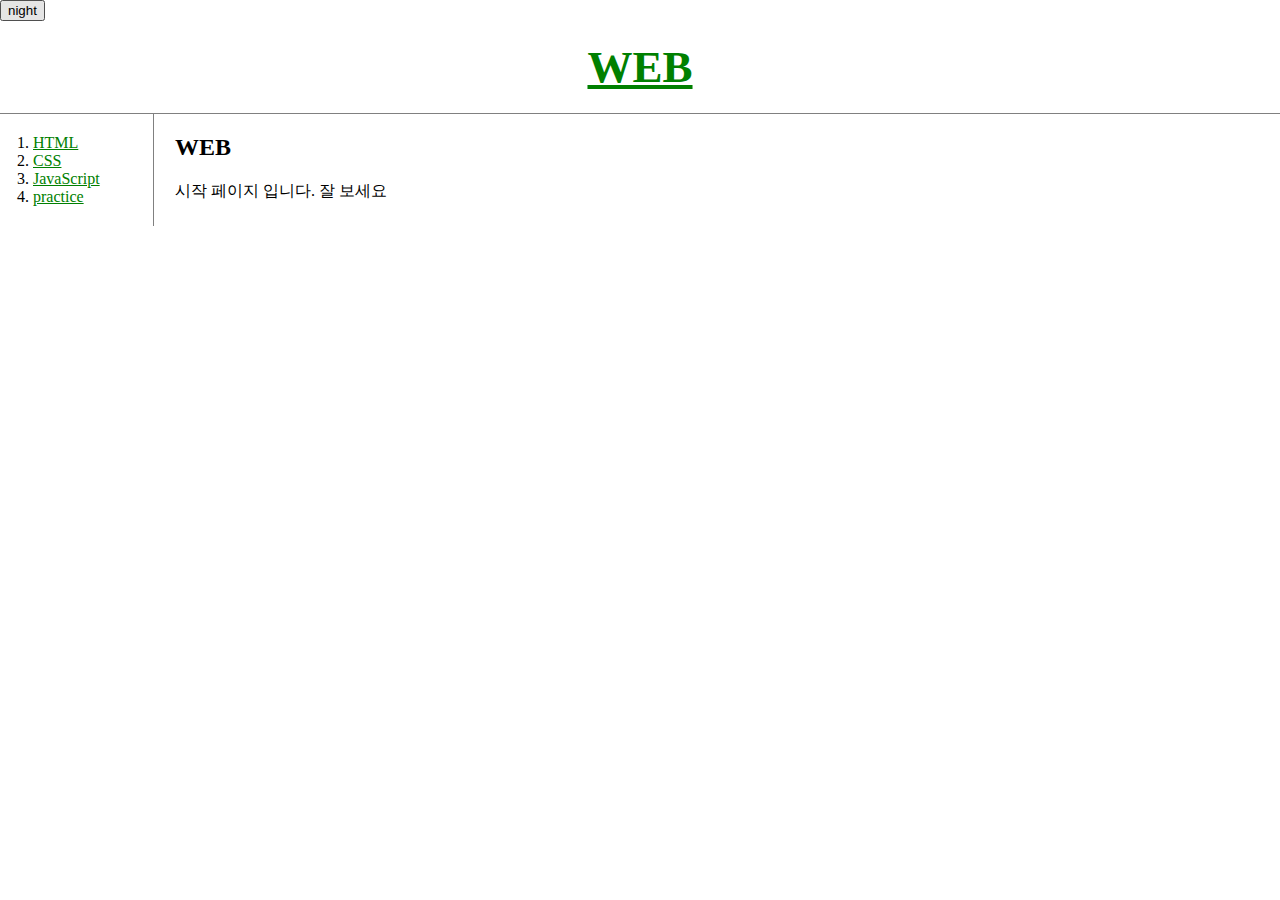
<file: index.html>
<!doctype html>
<head>
  <title>WEB1 - Welcome</title>
  <meta charset="utf-8">
  <link rel="stylesheet" href="style.css">
  <script src="https://ajax.googleapis.com/ajax/libs/jquery/3.5.1/jquery.min.js"></script>
  <script src="color.js"></script>
</head>

<body>
  <input type="button" value="night" onclick="
    nightDayHandler(this);
  ">
  <h1><a href="index.html">WEB</a></h1>
  <div id="grid">
  <ol>
    <li><a href="1.html">HTML</a></li>
    <li><a href="2.html">CSS</a></li>
    <li><a href="3.html">JavaScript</a></li>
    <li><a href="practice.html">practice</a></li>
  </ol>
<div id="article">
  <h2>WEB</h2>
    <p>
      시작 페이지 입니다. 잘 보세요
    </p>
  </div>
  </div>
  </body>
</html>
</file>
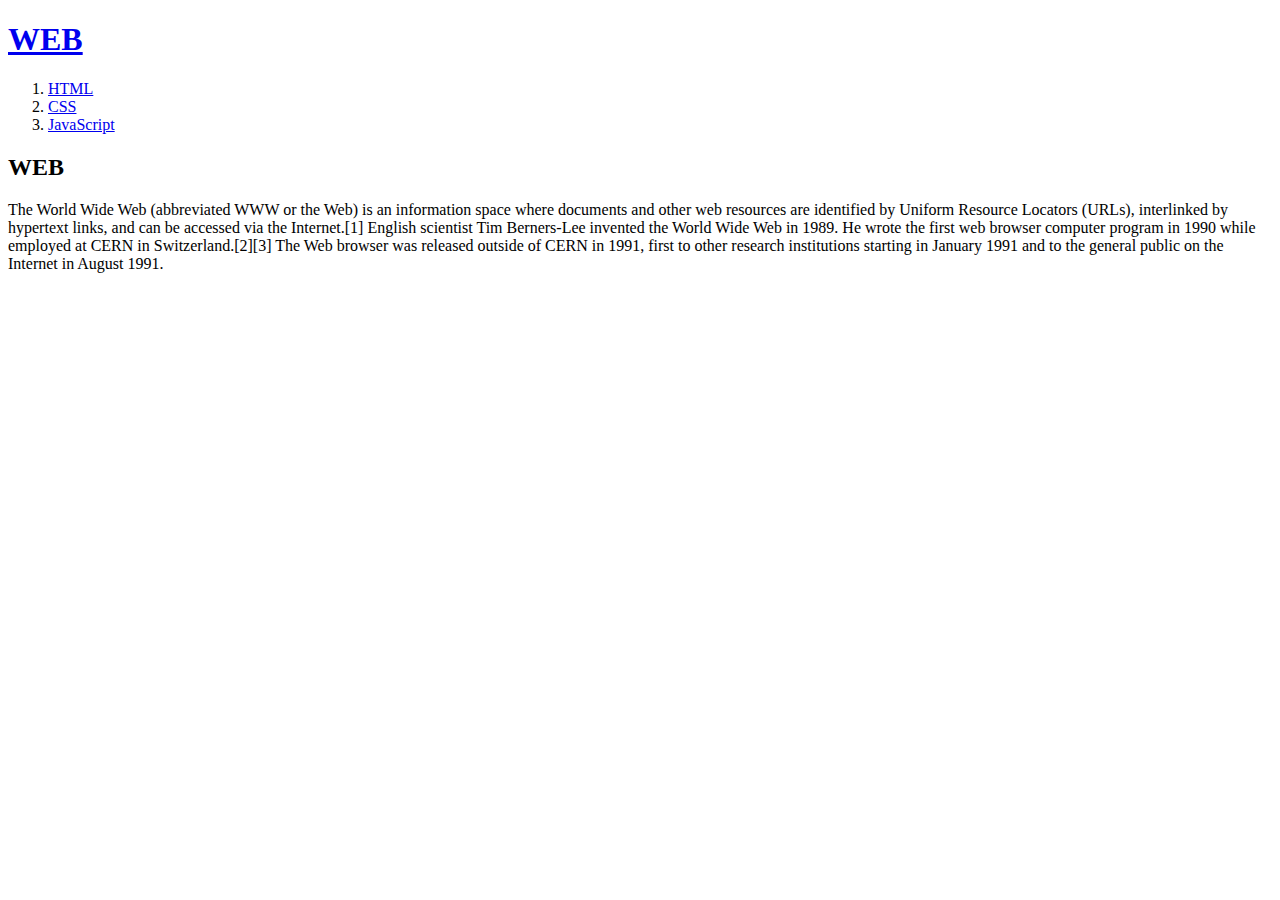
<file: nodejs/index.html>
<!doctype html>
<html>
<head>
  <title>WEB1 - Welcome</title>
  <meta charset="utf-8">
</head>
<body>
  <h1><a href="index.html">WEB</a></h1>
  <ol>
    <li><a href="1.html">HTML</a></li>
    <li><a href="2.html">CSS</a></li>
    <li><a href="3.html">JavaScript</a></li>
  </ol>
  <h2>WEB</h2>
  <p>The World Wide Web (abbreviated WWW or the Web) is an information space where documents and other web resources are identified by Uniform Resource Locators (URLs), interlinked by hypertext links, and can be accessed via the Internet.[1] English scientist Tim Berners-Lee invented the World Wide Web in 1989. He wrote the first web browser computer program in 1990 while employed at CERN in Switzerland.[2][3] The Web browser was released outside of CERN in 1991, first to other research institutions starting in January 1991 and to the general public on the Internet in August 1991.
  </p>
</body>
</html>
</file>
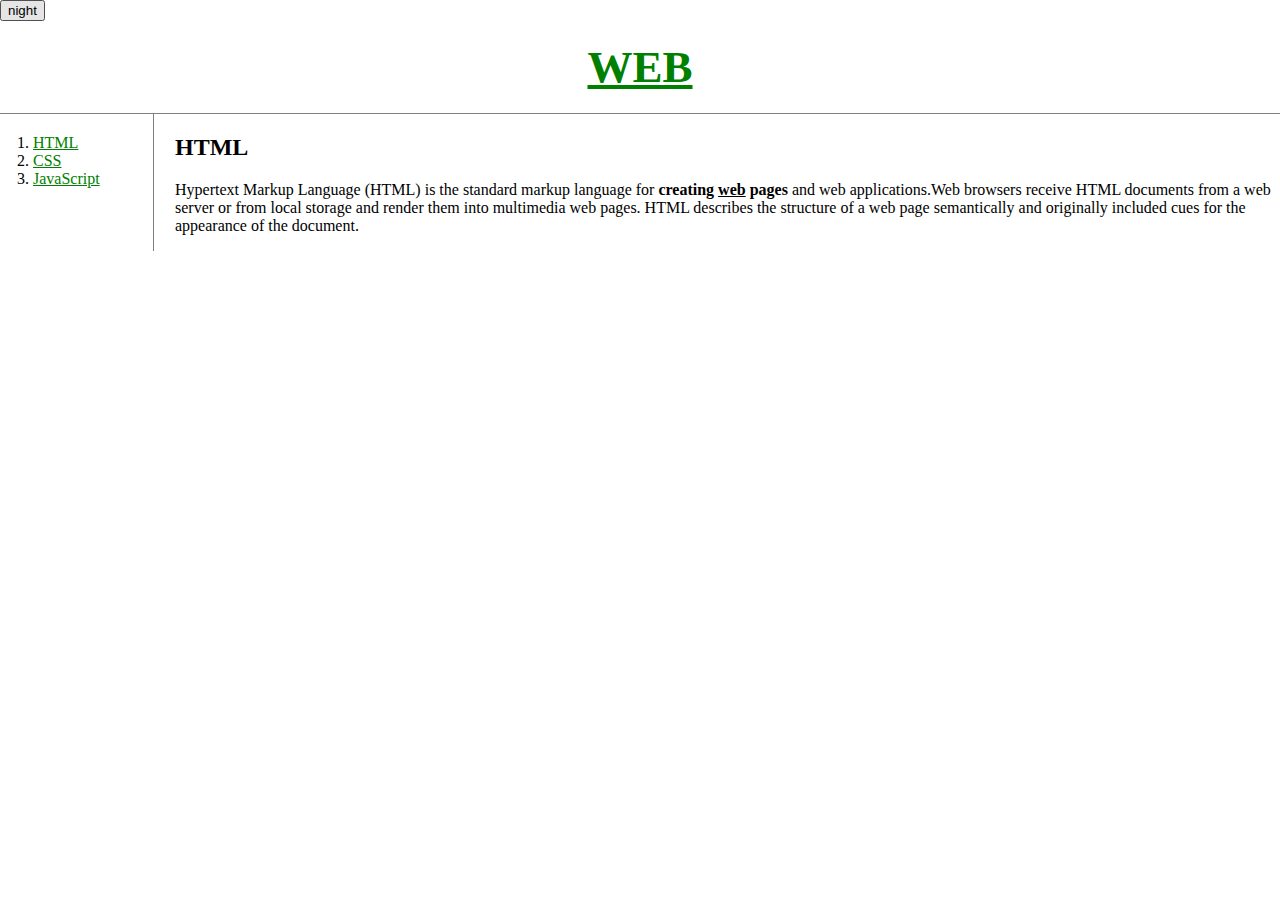
<file: 1.html>
<!doctype html>
<head>
  <title>WEB1 - HTML</title>
  <meta charset="utf-8">
  <link rel="stylesheet" href="style.css">
  <script src="https://ajax.googleapis.com/ajax/libs/jquery/3.5.1/jquery.min.js"></script>
  <script src="color.js"></script>
</head>

<body>
  <input type="button" value="night" onclick="
    nightDayHandler(this);
  ">
  <h1><a href="index.html">WEB</a></h1>
  <div id="grid">
  <ol>
    <li><a href="1.html">HTML</a></li>
    <li><a href="2.html">CSS</a></li>
    <li><a href="3.html">JavaScript</a></li>
  </ol>

<div id="article">
  <h2>HTML</h2>
  <p>Hypertext Markup Language (HTML) is the standard markup language for
    <strong>creating <u>web</u> pages</strong>
    and web applications.Web browsers receive HTML documents from a web server or from local storage
    and render them into multimedia web pages. HTML describes the structure of a web page semantically and originally
    included cues for the appearance of the document.</p>
  </div>
    </div>
</body>
</html>
</file>
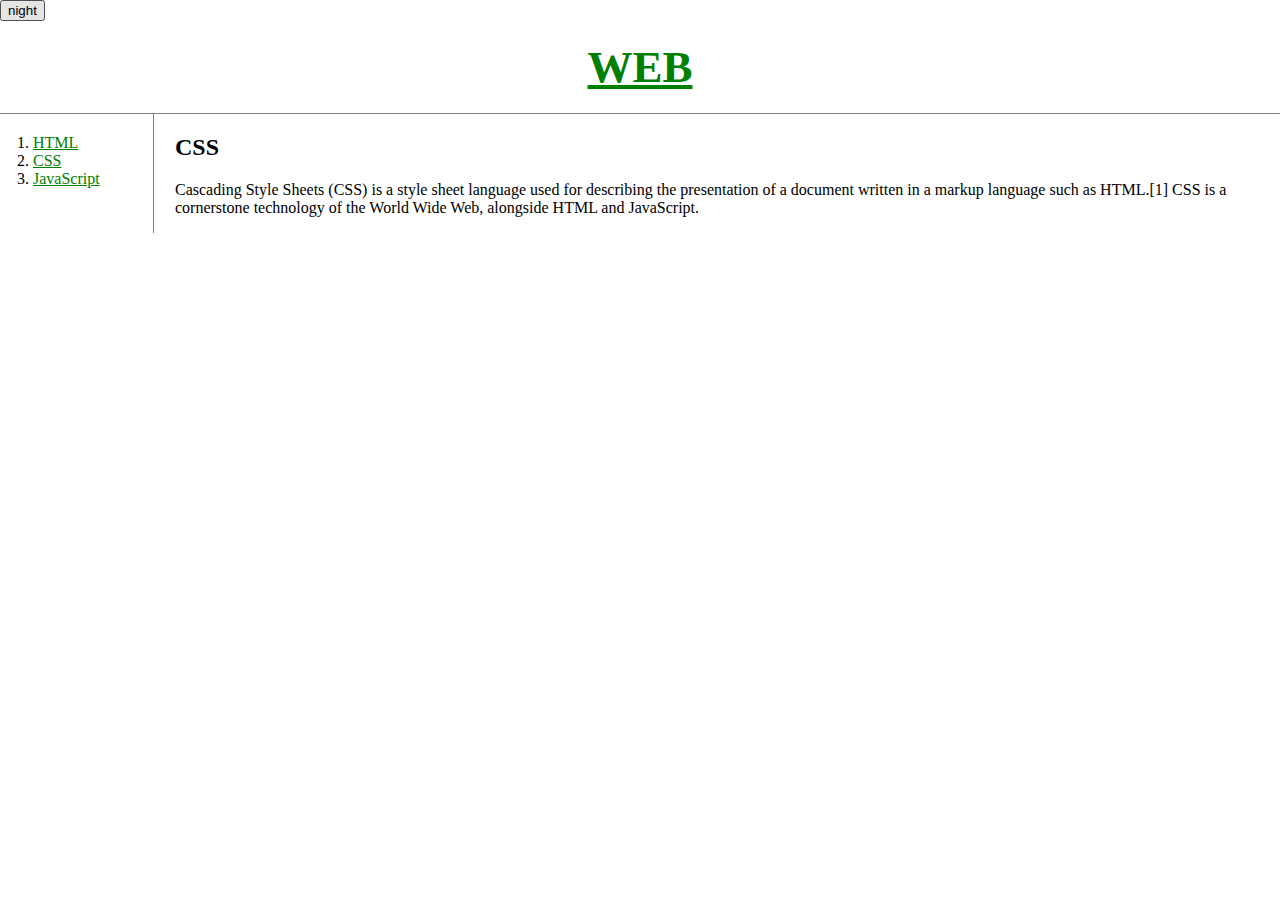
<file: 2.html>
<!doctype html>
<head>
  <title>WEB1 - CSS</title>
  <meta charset="utf-8">
  <link rel="stylesheet" href="style.css">
  <script src="https://ajax.googleapis.com/ajax/libs/jquery/3.5.1/jquery.min.js"></script>
  <script src="color.js"></script>
</head>

<body>
  <input type="button" value="night" onclick="
    nightDayHandler(this);
  ">
  <h1><a href="index.html">WEB</font></a></h1>
  <div id="grid">
    <ol>
      <li><a href="1.html">HTML</font></a></li>
      <li><a href="2.html">CSS</font></a></li>
      <li><a href="3.html">JavaScript</font></a></li>
    </ol>

    <div id="article">
      <h2>CSS</h2>
      <p>
        Cascading Style Sheets (CSS) is a style sheet language used for describing
        the presentation of a document written in a markup language such as HTML.[1]
        CSS is a cornerstone technology of the World Wide Web, alongside HTML and JavaScript.
      </p>
    </div>
  </div>
</body>
</html>
</file>
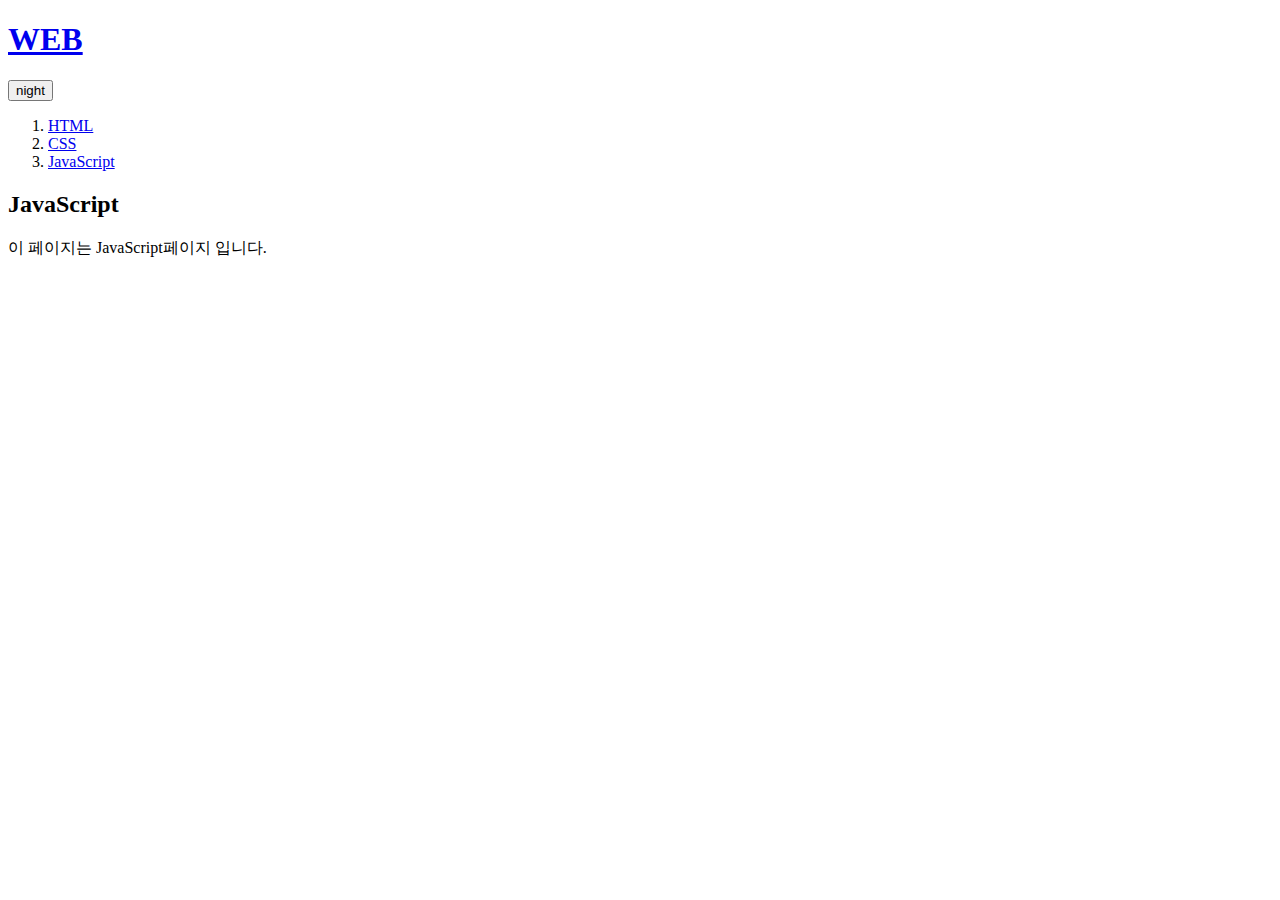
<file: 3.html>
<!doctype html>
<head>
  <title>WEB1 - JavaScript</title>
  <meta charset="utf-8">
  <!--
  <link rel="stylesheet" href="style.css">
-->
  <script src="https://ajax.googleapis.com/ajax/libs/jquery/3.5.1/jquery.min.js"></script>
  <script src="color.js"></script>

</head>

<body>
  <h1><a href="index.html">WEB</a></h1>
  <input type="button" value="night" onclick="
    nightDayHandler(this);
  ">

  <div id="grid">
  <ol>
    <li><a href="1.html">HTML</a></li>
    <li><a href="2.html">CSS</a></li>
    <li><a href="3.html">JavaScript</a></li>
  </ol>

  <div id="article">
  <h2>JavaScript</h2>
  <p>
    이 페이지는 JavaScript페이지 입니다.
  </p>
</div>
</div>
</body>
</html>













<!--
<input type="button" value="Night" onclick="
  document.querySelector('body').style.backgroundColor = '#1e1f21';
  document.querySelector('body').style.color = 'white';
">
<input type="button" value="Day" onclick="
  document.querySelector('body').style.backgroundColor = 'white';
  document.querySelector('body').style.color = 'black';
">
-->
</file>
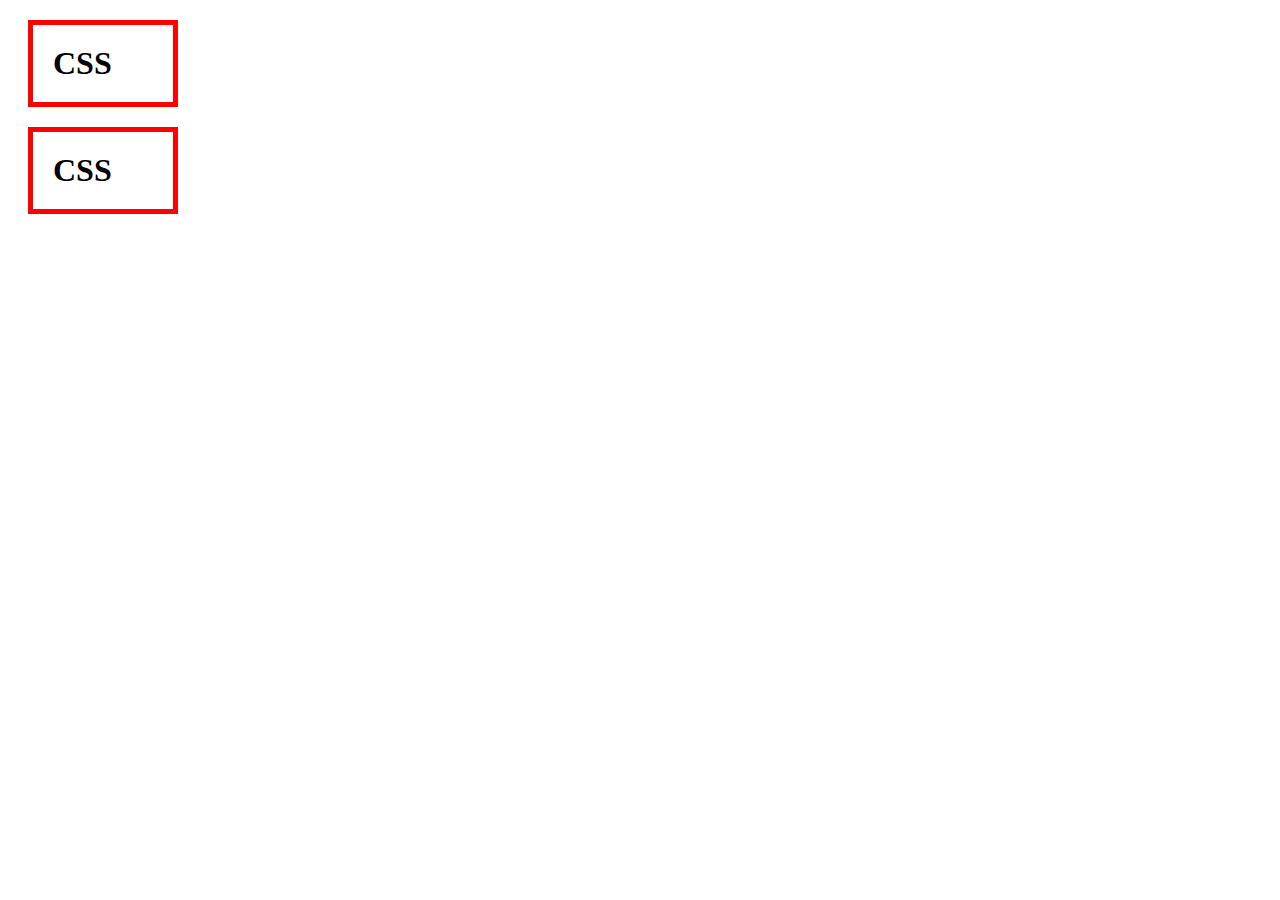
<file: box.html>
<!DOCTYPE html>
  <head>
    <meta charset="utf-8">
    <title></title>
    <style>
      h1{
        border:5px solid red;
        padding:20px;
        margin:20px;
        display: block;
        width: 100px;
      }
    </style>
  </head>
  <body>
    <h1>CSS</h1>
    <h1>CSS</h1>
  </body>
</html>
</file>
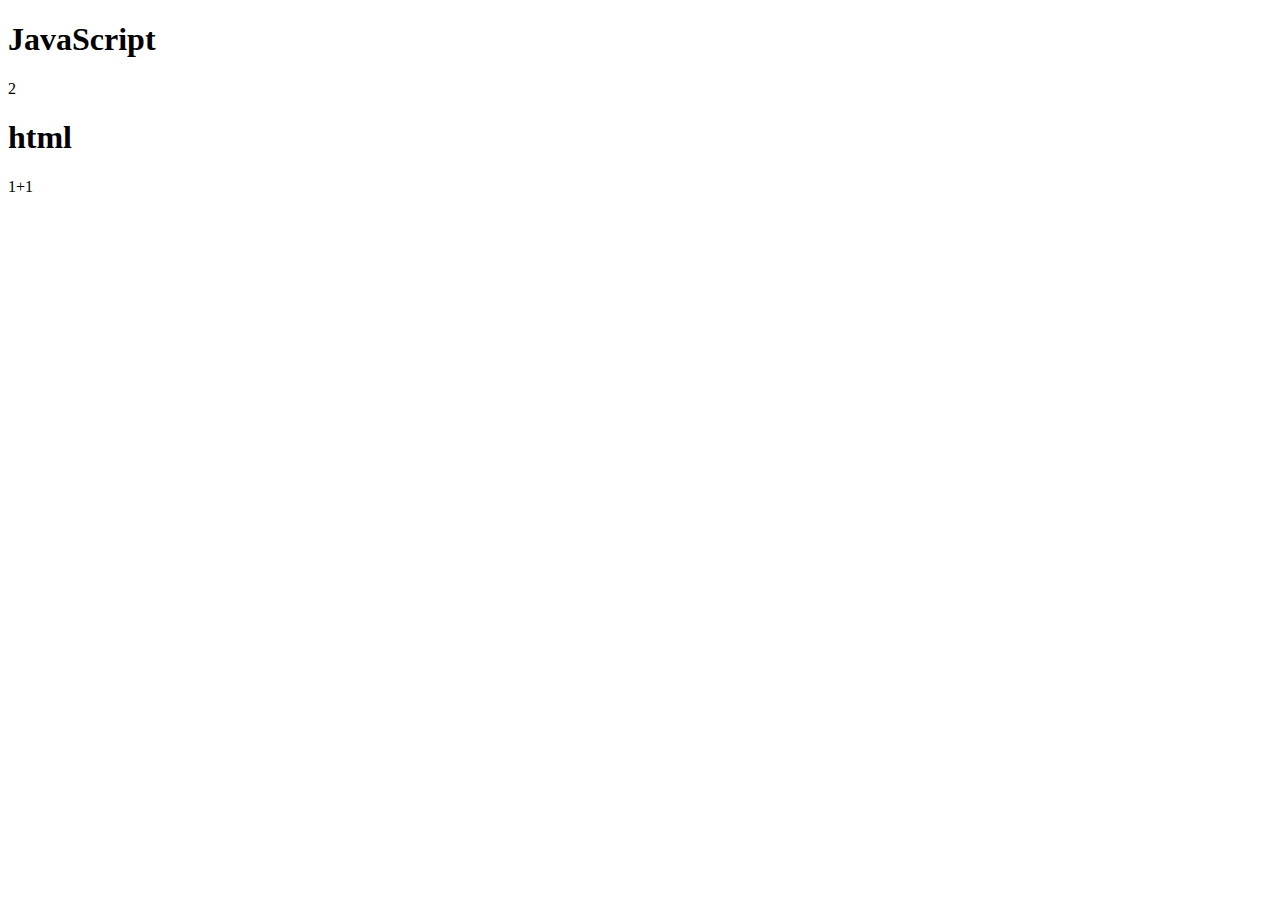
<file: ex1.html>
<!DOCTYPE html>
  <head>
    <meta charset="utf-8">
    <title></title>
  </head>
  <body>
    <h1>JavaScript</h1>
    <script>
      document.write(1+1);
    </script>
    <h1>html</h1>
    1+1
  </body>
</html>
</file>
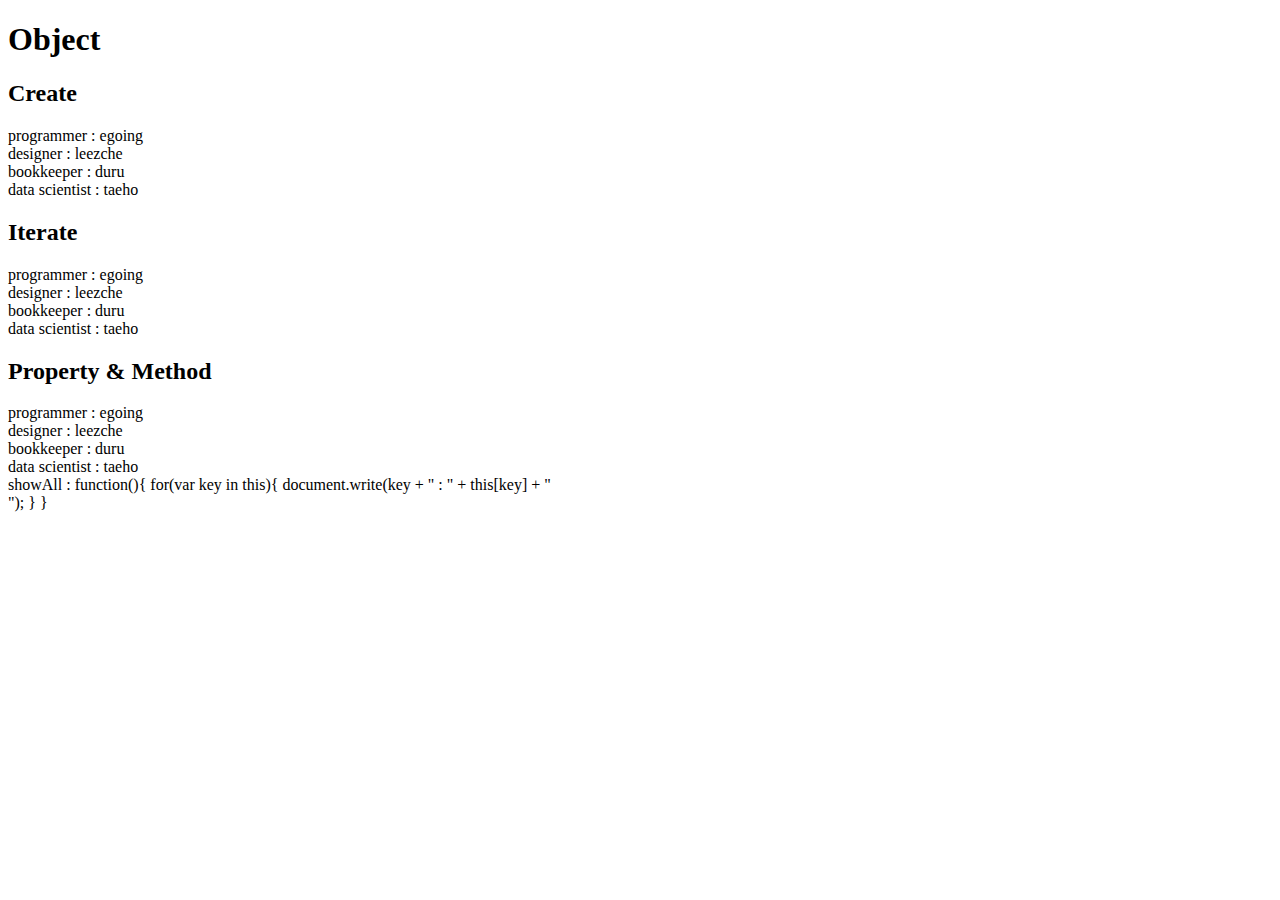
<file: ex10.html>
<!DOCTYPE html>
  <head>
    <meta charset="utf-8">
    <title></title>
  </head>
  <body>
    <h1>Object</h1>
    <h2>Create</h2>
    <script>
      var coworkers = {
        "programmer" : "egoing",
        "designer" : "leezche"
      };
      document.write("programmer : " + coworkers.programmer + "<br>");
      document.write("designer : " + coworkers.designer + "<br>");
      coworkers.bookkeeper = "duru";
      document.write("bookkeeper : " + coworkers.bookkeeper + "<br>");
      coworkers["data scientist"] = "taeho";
      document.write("data scientist : " + coworkers["data scientist"] + "<br>");
    </script>
    <h2>Iterate</h2>
    <script>
      for(var key in coworkers){
        document.write(key + " : " + coworkers[key] + "<br>");
      }
    </script>
    <h2>Property & Method</h2>
    <script>
      coworkers.showAll = function(){
        for(var key in this){
          document.write(key + " : " + this[key] + "<br>");
        }
      }
      coworkers.showAll();
    </script>
  </body>
</html>
</file>
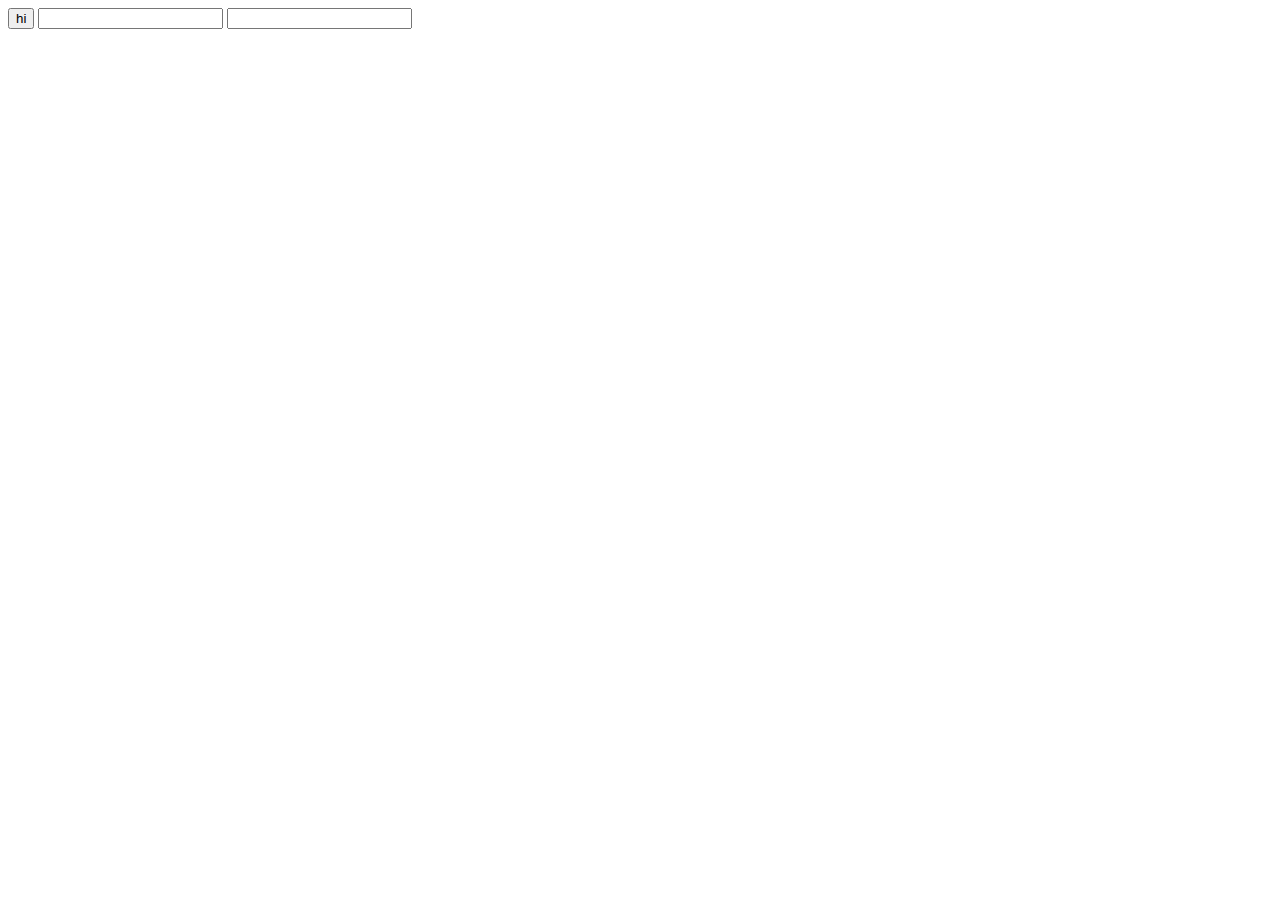
<file: ex2.html>
<!DOCTYPE html>
  <head>
    <meta charset="utf-8">
    <title></title>
  </head>
  <body>
    <input type="button" value="hi" onclick="alert('hi')">
    <input type="text" onchange="alert('changed')">
    <input type="text" onkeydown="alert('key down')">
  </body>
</html>
</file>
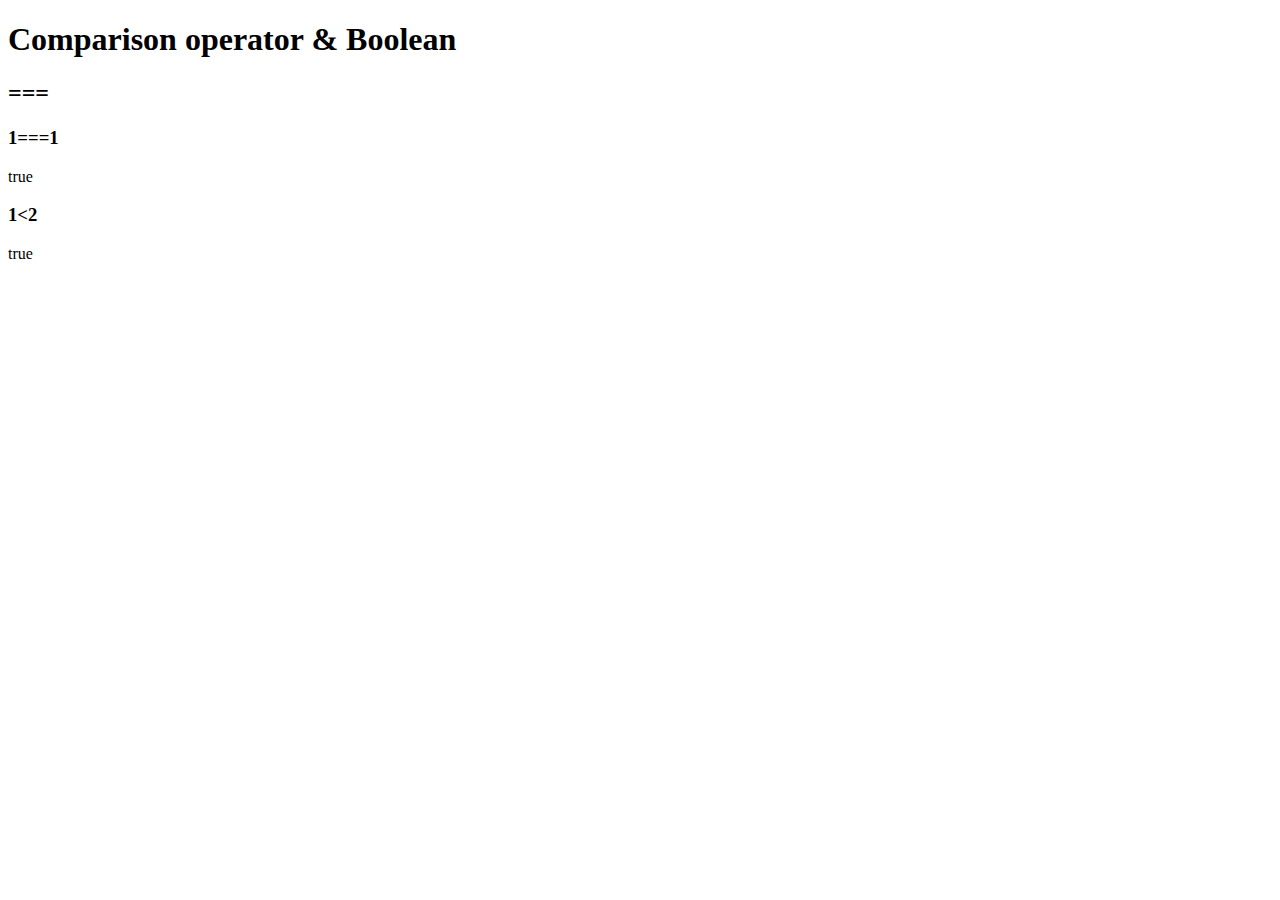
<file: ex4.html>
<!DOCTYPE html>
  <head>
    <meta charset="utf-8">
    <title></title>
  </head>
  <body>
    <h1>Comparison operator & Boolean</h1>
    <h2>===</h2>
    <h3>1===1</h3>
    <script>
      document.write(1===1);
    </script>

    <h3>1&lt;2</h3>
    <script>
      document.write(1<2);
    </script>
  </body>
</html>
</file>
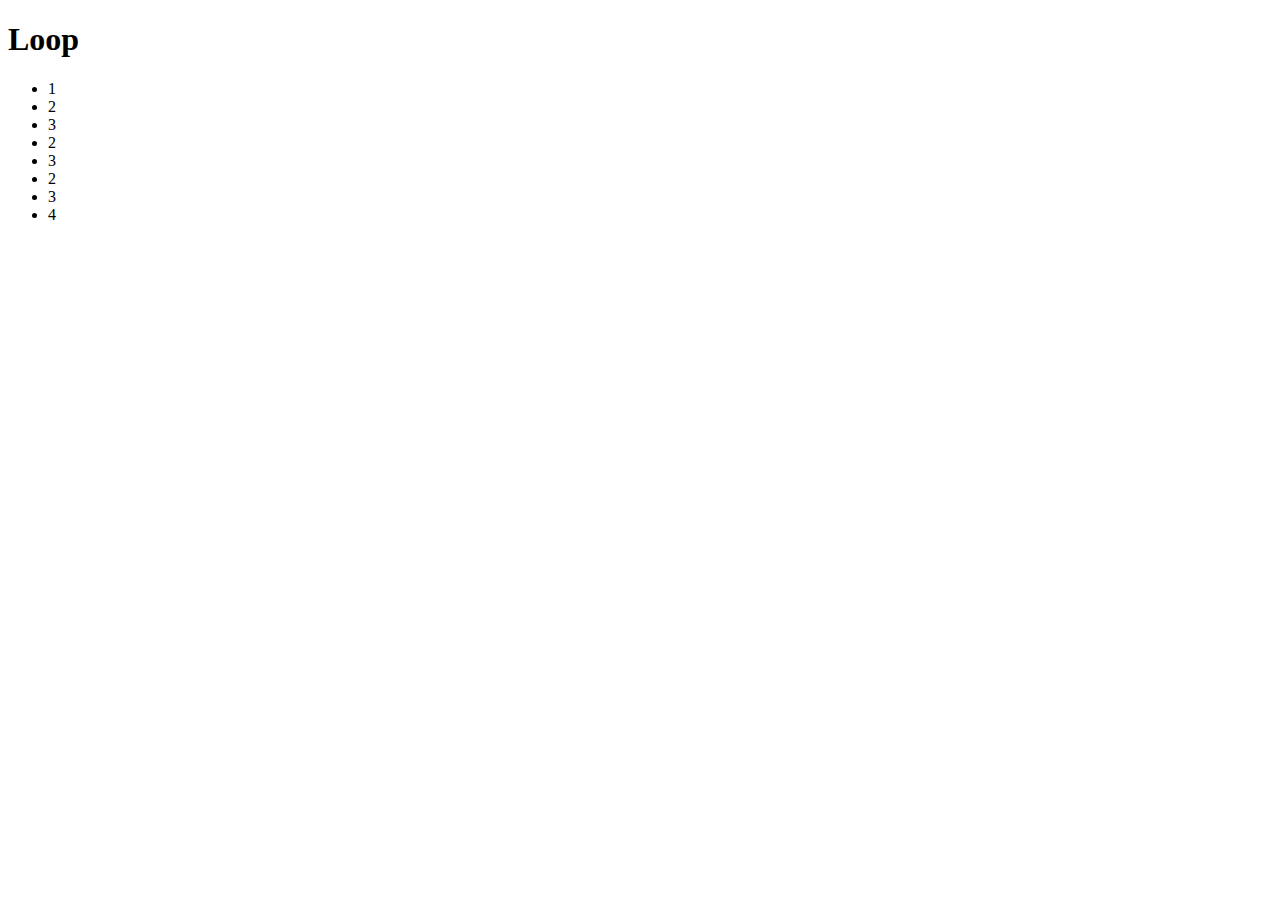
<file: ex7.html>
<!DOCTYPE html>
  <head>
    <meta charset="utf-8">
    <title></title>
  </head>
  <body>
    <h1>Loop</h1>
    <ul>
    <script>
      document.write('<li>1</li>');
      for(var i = 0; i<3; i++){
        document.write('<li>2</li>');
        document.write('<li>3</li>');
      }
      document.write('<li>4</li>');
    </script>
    </ul>
  </body>
</html>
</file>
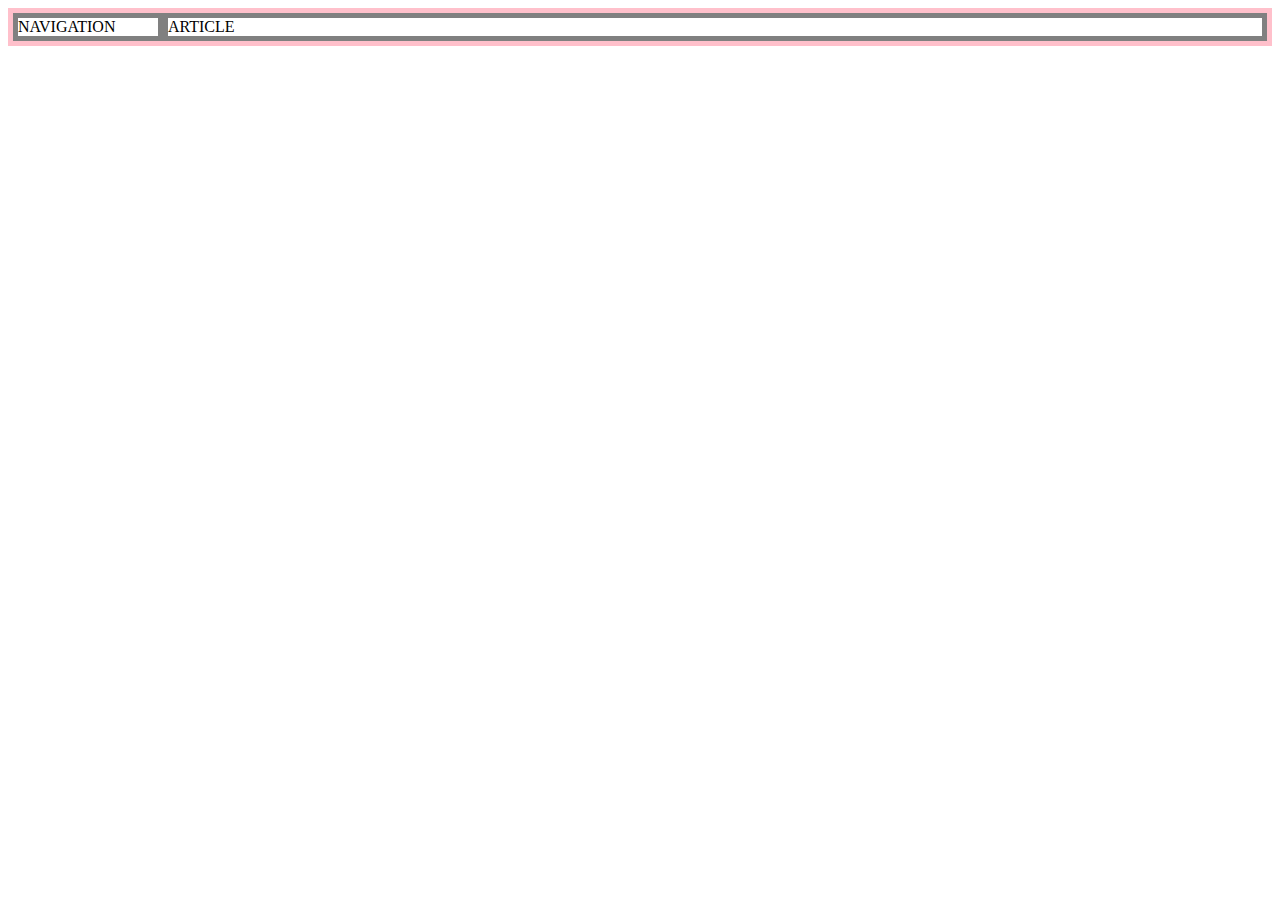
<file: grid.html>
<!DOCTYPE html>
  <head>
    <meta charset="utf-8">
    <title></title>
    <style>
      #grid{
        border:5px solid pink;
        display: grid;
        grid-template-columns: 150px 1fr;
      }
      div{
        border:5px solid gray;
      }
    </style>
  </head>
  <body>
    <div id="grid">
      <div>NAVIGATION</div>
      <div>ARTICLE</div>
    </div>
  </body>
</html>
</file>
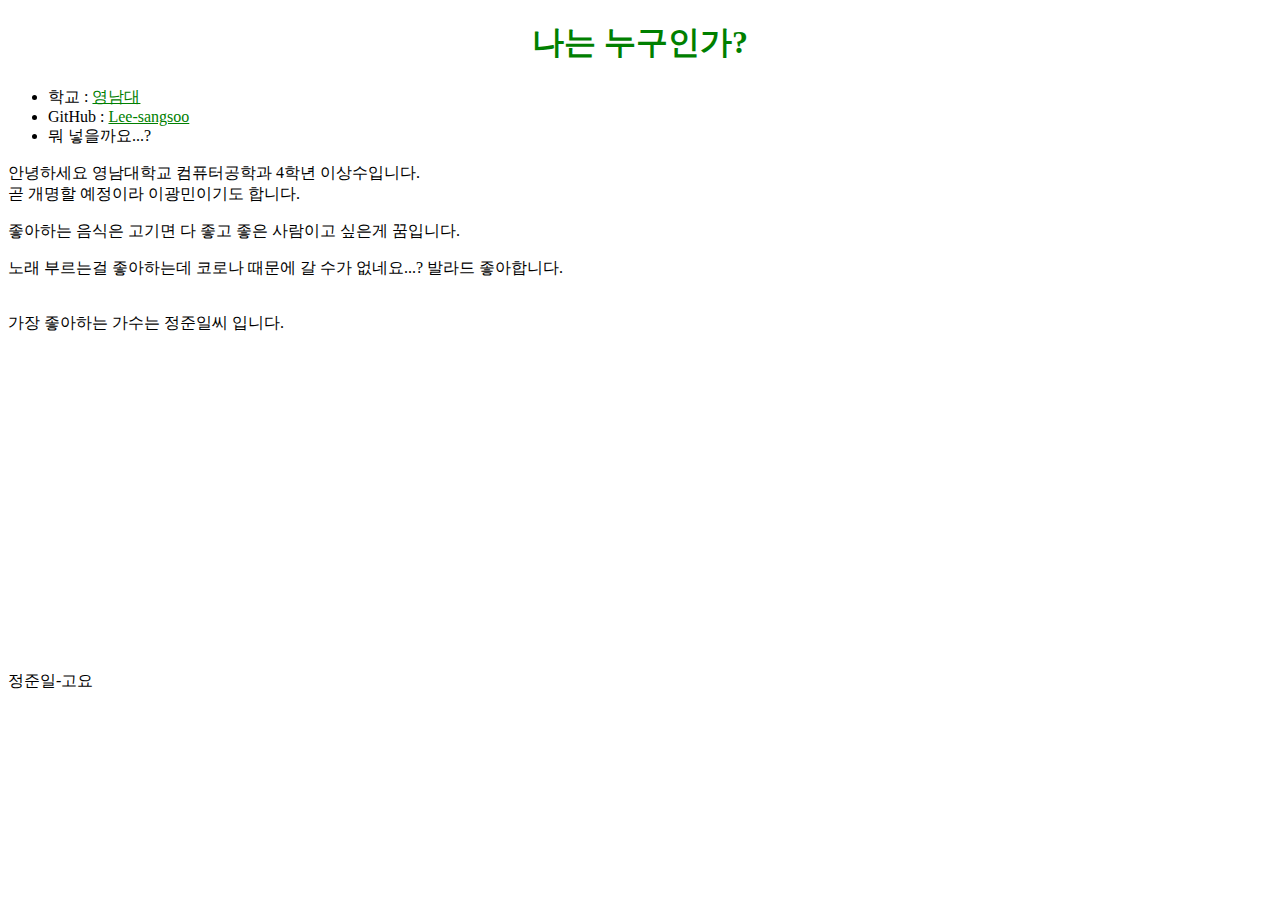
<file: practice.html>
<!doctype html>
<head>
  <title>내 이름은 이광민 개발자죠</title>
  <meta charset="utf-8">
<!-- 방문자 분석을 위한 스크립 -->
  <!-- Global site tag (gtag.js) - Google Analytics -->
  <script async src="https://www.googletagmanager.com/gtag/js?id=G-8YQPY8S5SZ"></script>
  <script>
    window.dataLayer = window.dataLayer || [];
    function gtag(){dataLayer.push(arguments);}
    gtag('js', new Date());

    gtag('config', 'G-8YQPY8S5SZ');
  </script>
</head>

<style>
  a {
    color : green;
  }
</style>


<body>
  <h1 style="text-align:center; color:blue"><a href="practice.html" style="text-decoration:none">나는 누구인가?</a></h1>

  <ul>
    <li>학교 : <a href="http://www.yu.ac.kr/index.php">영남대</a></li>
    <li>GitHub : <a href="https://github.com/Lee-sangsoo">Lee-sangsoo</a></li>
    <li>뭐 넣을까요...?</li>
  </ul>

  <p>
    안녕하세요 영남대학교 컴퓨터공학과 4학년 이상수입니다. <br>곧 개명할 예정이라 이광민이기도 합니다.
  </p>
  <p>
    좋아하는 음식은 고기면 다 좋고 좋은 사람이고 싶은게 꿈입니다.
  </p>
  <p>
    노래 부르는걸 좋아하는데 코로나 때문에 갈 수가 없네요...? 발라드 좋아합니다.
  </p>
  <p>
    <br>가장 좋아하는 가수는 정준일씨 입니다. <br><br>
    <iframe width="560" height="315" src="https://www.youtube.com/embed/E8Xh-0kjqEQ" frameborder="0" allow="accelerometer; autoplay; clipboard-write; encrypted-media; gyroscope; picture-in-picture" allowfullscreen></iframe>
    <br>정준일-고요
  </p>


<!-- 댓글을 달기 위한 기능 스크립트 -->
  <div id="disqus_thread"></div>
  <script>
      /**
      *  RECOMMENDED CONFIGURATION VARIABLES: EDIT AND UNCOMMENT THE SECTION BELOW TO INSERT DYNAMIC VALUES FROM YOUR PLATFORM OR CMS.
      *  LEARN WHY DEFINING THESE VARIABLES IS IMPORTANT: https://disqus.com/admin/universalcode/#configuration-variables    */
      /*
      var disqus_config = function () {
      this.page.url = PAGE_URL;  // Replace PAGE_URL with your page's canonical URL variable
      this.page.identifier = PAGE_IDENTIFIER; // Replace PAGE_IDENTIFIER with your page's unique identifier variable
      };
      */
      (function() { // DON'T EDIT BELOW THIS LINE
      var d = document, s = d.createElement('script');
      s.src = 'https://web1-aogseyesop.disqus.com/embed.js';
      s.setAttribute('data-timestamp', +new Date());
      (d.head || d.body).appendChild(s);
      })();
  </script>
  <noscript>Please enable JavaScript to view the <a href="https://disqus.com/?ref_noscript">comments powered by Disqus.</a></noscript>
<!-- 댓글을 달기 위한 기능 스크립트 -->


<!-- 채팅을 위한 스크립트 -->
  <!--Start of Tawk.to Script-->
  <script type="text/javascript">
  var Tawk_API=Tawk_API||{}, Tawk_LoadStart=new Date();
  (function(){
  var s1=document.createElement("script"),s0=document.getElementsByTagName("script")[0];
  s1.async=true;
  s1.src='https://embed.tawk.to/5fe18301df060f156a8f3251/1eq4effk1';
  s1.charset='UTF-8';
  s1.setAttribute('crossorigin','*');
  s0.parentNode.insertBefore(s1,s0);
  })();
  </script>
  <!--End of Tawk.to Script-->
<!-- 채팅을 위한 스크립트 -->


</body>
</html>
</file>
<file: style.css>
body{
  margin:0;
}
 a {
   color:green;
 }
 h1 {
   font-size: 45px;
   text-align: center;
   border-bottom:1px solid gray;
   margin:0;
   padding:20px;
 }
 ol{
   border-right: 1px solid gray;
   width: 100px;
   margin:0;
   padding: 20px;
 }
 #grid{
   display: grid;
   grid-template-columns: 150px 1fr;
 }
 #grid ol{
   padding-left: 33px;
 }
 #grid #article{
   padding-left: 25px;
 }
 /*
 @media(max-width:800px){
   #grid{
     display: block;
   }
   ol{
     border-right: none;
   }
   h1{
     border-bottom: none;
   }
 }
*/
</file>
